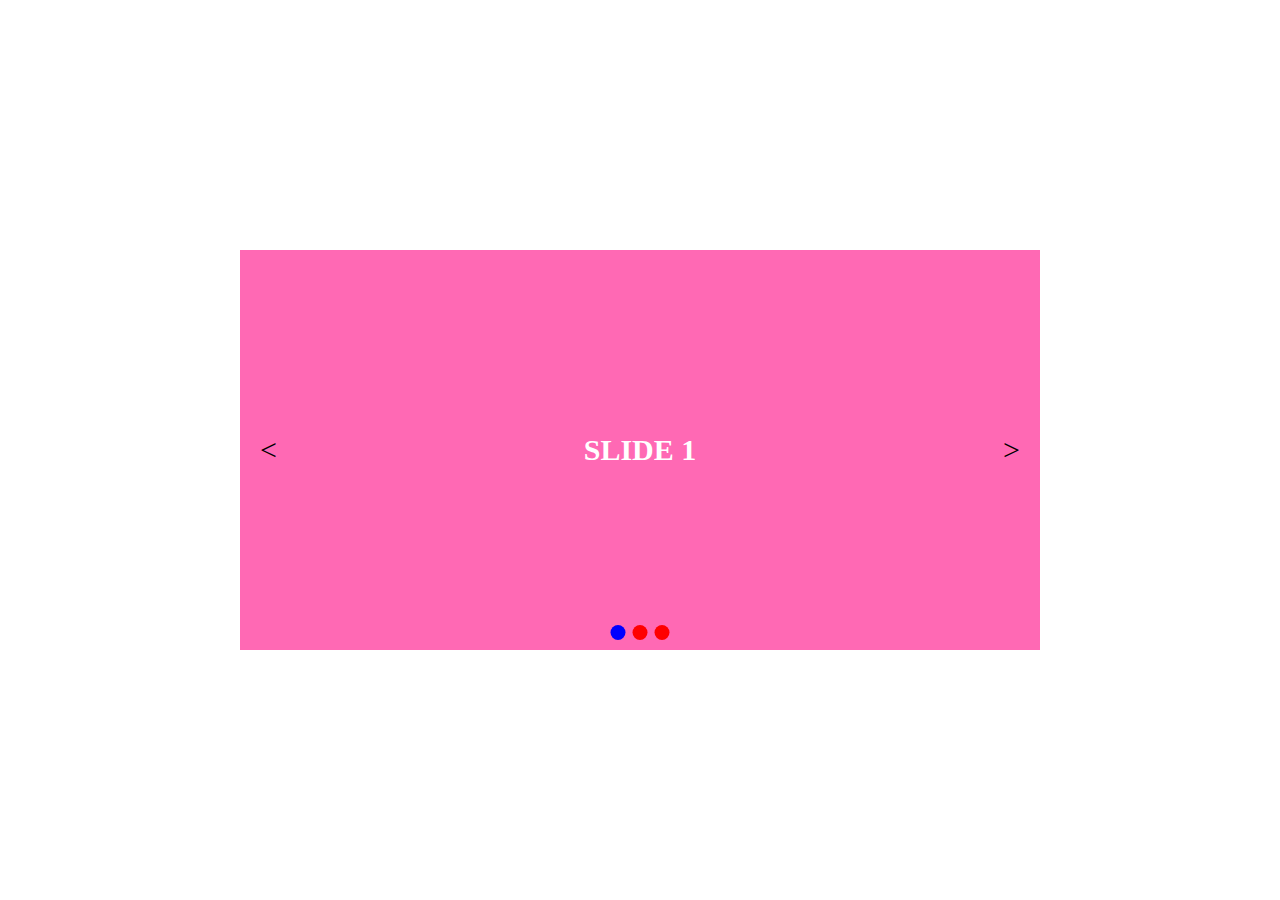
<file: slider.html>
<!DOCTYPE html>
<html lang="en">
<head>
    <meta charset="UTF-8">
    <meta name="viewport" content="width=device-width, initial-scale=1.0">
    <link rel="stylesheet" href="./css/slider.css">
    <title>Slider</title>
</head>
<body>
    <div class="layout">
       <div class="slider" id="slider">
            <div class="slider-item slider-item_first">SLIDE 1</div>
            <div class="slider-item slider-item_second">SLIDE 2</div>
            <div class="slider-item slider-item_third">SLIDE 3</div>
       </div>
       <div class="controls">
            <div class="left-control"><</div>
            <div class="right-control">></div>
       </div>
       <div class="dots">
            <div class="dots-item active"></div>
            <div class="dots-item"></div>
            <div class="dots-item"></div>
       </div>
    </div>
</body>
</html>
<script>
    let dot = document.getElementsByClassName('dots-item'),
        dots = document.getElementsByClassName('dots')[0],
        slides = document.getElementsByClassName('slider-item'),
        slider = document.getElementById('slider'),
        prevBtn = document.getElementsByClassName('left-control')[0],
        nextBtn = document.getElementsByClassName('right-control')[0],
        width = slider.clientWidth,
        slideId = 1;

        slider.append(slides[0].cloneNode(true))
        slider.prepend(slides[slides.length - 2].cloneNode(true))

        prevBtn.addEventListener('click', function (event) {
            animation = window.setInterval(countDown, 20, true);
        });
        
        nextBtn.addEventListener('click', function (event) {
            animation = window.setInterval(countIt, 20, true);
        });

    function countDown () {
        nextBtn.style.pointerEvents = 'none'
        prevBtn.style.pointerEvents = 'none'
        dots.style.pointerEvents = 'none'
        let initialOffset = parseInt(getComputedStyle(document.getElementById('slider')).left)
        if (initialOffset === -((slideId - 1) * width)) {
            clearInterval(animation)
            slideId -= 1
            nextBtn.style.pointerEvents = 'all'
            prevBtn.style.pointerEvents = 'all'
            dots.style.pointerEvents = 'all'
            if (slideId <= 0) {
                slider.style.left = `-${(slides.length - 2) * width}px`,
                slideId = slides.length - 2
            }
            for (let i = 0; i < dot.length; i++) {
                dot[i].classList.remove('active')
                if (slideId === i + 1) {
                    dot[i].classList.add('active')
                }
            }
        } else {
            slider.style.left = `${initialOffset + 20}px`
        }
    }

    function countIt () {
        nextBtn.style.pointerEvents = 'none'
        prevBtn.style.pointerEvents = 'none'
        dots.style.pointerEvents = 'none'
        let initialOffset = parseInt(getComputedStyle(document.getElementById('slider')).left)
        if (initialOffset === -((slideId + 1) * width)) {
            clearInterval(animation)
            slideId += 1
            nextBtn.style.pointerEvents = 'all'
            prevBtn.style.pointerEvents = 'all'
            dots.style.pointerEvents = 'all'
            if (slideId >= slides.length - 1) {
                slider.style.left = '-800px',
                slideId = 1
            }
            for (let i = 0; i < dot.length; i++) {
                dot[i].classList.remove('active')
                if (slideId === i + 1) {
                    dot[i].classList.add('active')
                }
            }
        } else {
            slider.style.left = `${initialOffset - 20}px`
            if (initialOffset === -(slides.length - 1) * width) {
                slider.style.left = `-${width}px`
            }
        }
    }

    function goToSlide (n) {
        for (let i = 0; i < dot.length; i++) {
            dot[i].classList.remove('active')
            dot[n - 1].classList.add('active')
        }
        nextBtn.style.pointerEvents = 'none'
        prevBtn.style.pointerEvents = 'none'
        dots.style.pointerEvents = 'none'
        let initialOffset = parseInt(getComputedStyle(document.getElementById('slider')).left)
        if (initialOffset === -(n * width)) {
            clearInterval(step)
            slideId = n
            nextBtn.style.pointerEvents = 'all'
            prevBtn.style.pointerEvents = 'all'
            dots.style.pointerEvents = 'all'
        } else {
            slider.style.left = `${initialOffset - 20}px`
            if (initialOffset === -(slides.length - 1) * width) {
                slider.style.left = `-${width}px`
            }
        }
    }

    dots.onclick = function (e) {
        for (let i = 0; i < dot.length + 1; i++) {
            if (e.target.classList.contains('dots-item') && e.target === dot[i - 1]) {
                step = window.setInterval(() => goToSlide(i), 20, true)
            }
        }
    }

</script>
</file>
<file: css/slider.css>
body {
    display: flex;
    justify-content: center;
    align-items: center;
    width: 100%;
    height: 100vh;
    margin: 0 auto;
}

.layout {
    width: 800px;
    height: 400px;
    position: relative;
    overflow: hidden;
}

.slider {
    width: 100%;
    height: 100%;
    position: absolute;
    display: flex;
    left: -800px;
}

.slider-item {
    min-width: 100%;
    max-width: 100%;
    height: 100%;
    display: flex;
    justify-content: center;
    align-items: center;
    user-select: none;
    font-size: 30px;
    font-weight: 600;
    color: white
}

.slider-item_first {
    background-color: hotpink;
}

.slider-item_second {
    background-color: greenyellow;
    color: black
}

.slider-item_third {
    background-color: blueviolet;
}

.left-control, .right-control {
    position: absolute;
    top: 50%;
    transform: translateY(-50%);
    color: black;
    font-size: 30px;
    cursor: pointer;
    user-select: none;
    padding: 20px;
}

.left-control {
    left: 0;
}

.right-control {
    right: 0;
}

.dots {
    display: flex;
    position: absolute;
    left: 50%;
    bottom: 10px;
    transform: translateX(-50%);
}

.dots-item {
    width: 15px;
    height: 15px;
    border-radius: 50%;
    margin-right: 7px;
    background-color: red;
    cursor: pointer;
}

.dots-item:last-child {
    margin: 0;
}

.active {
    background: blue;
}
</file>
